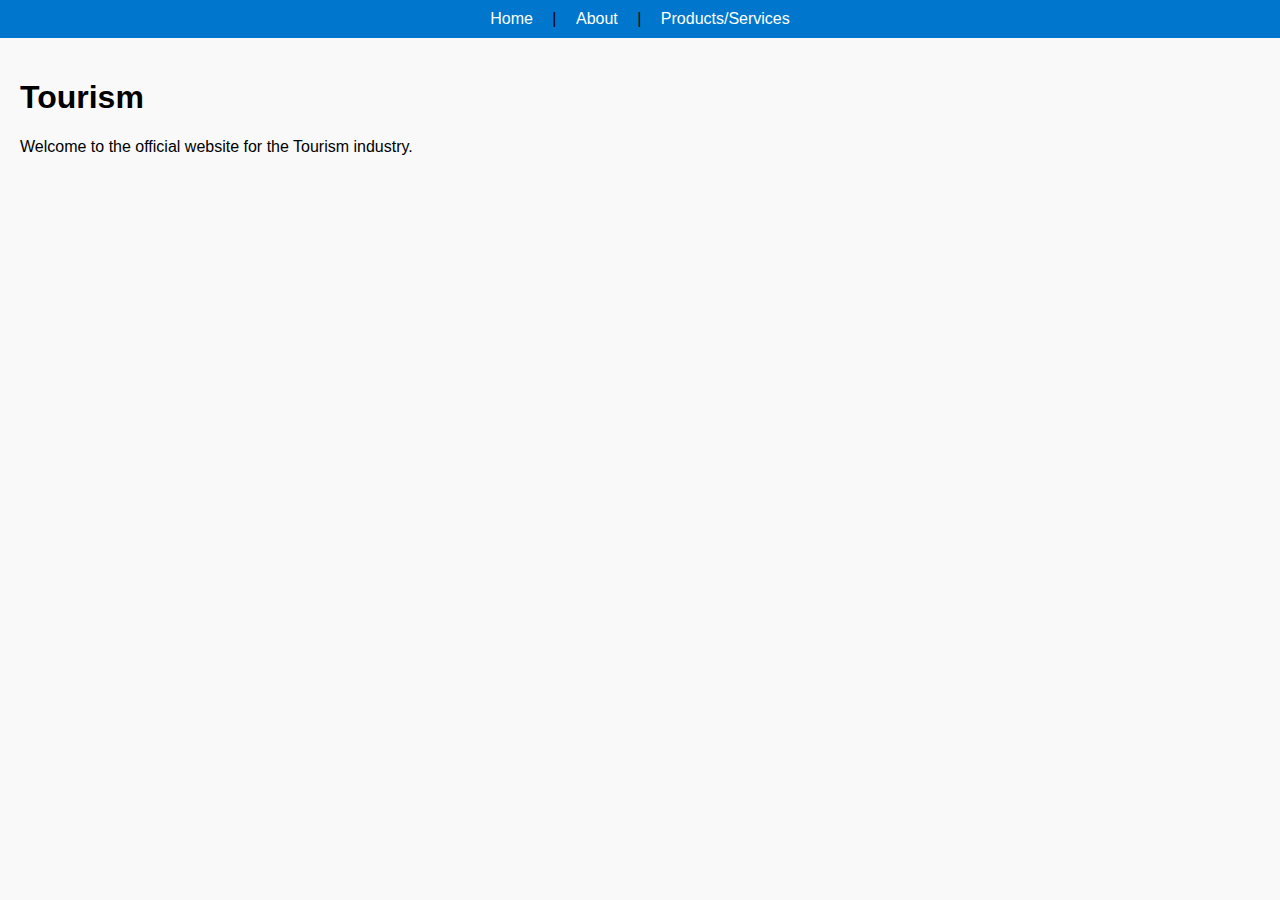
<file: index.html>
<!DOCTYPE html>
<html lang="en">
<head>
    <meta charset="UTF-8">
    <meta name="viewport" content="width=device-width, initial-scale=1.0">
    <title>Tourism - Home</title>
    <link rel="stylesheet" href="style.css">
</head>
<body>
    <nav>
        <a href="index.html">Home</a> |
        <a href="about.html">About</a> |
        <a href="product.html">Products/Services</a>
    </nav>
    <main>
        <h1>Tourism</h1>
        <p>Welcome to the official website for the Tourism industry.</p>
    </main>
</body>
</html>
</file>
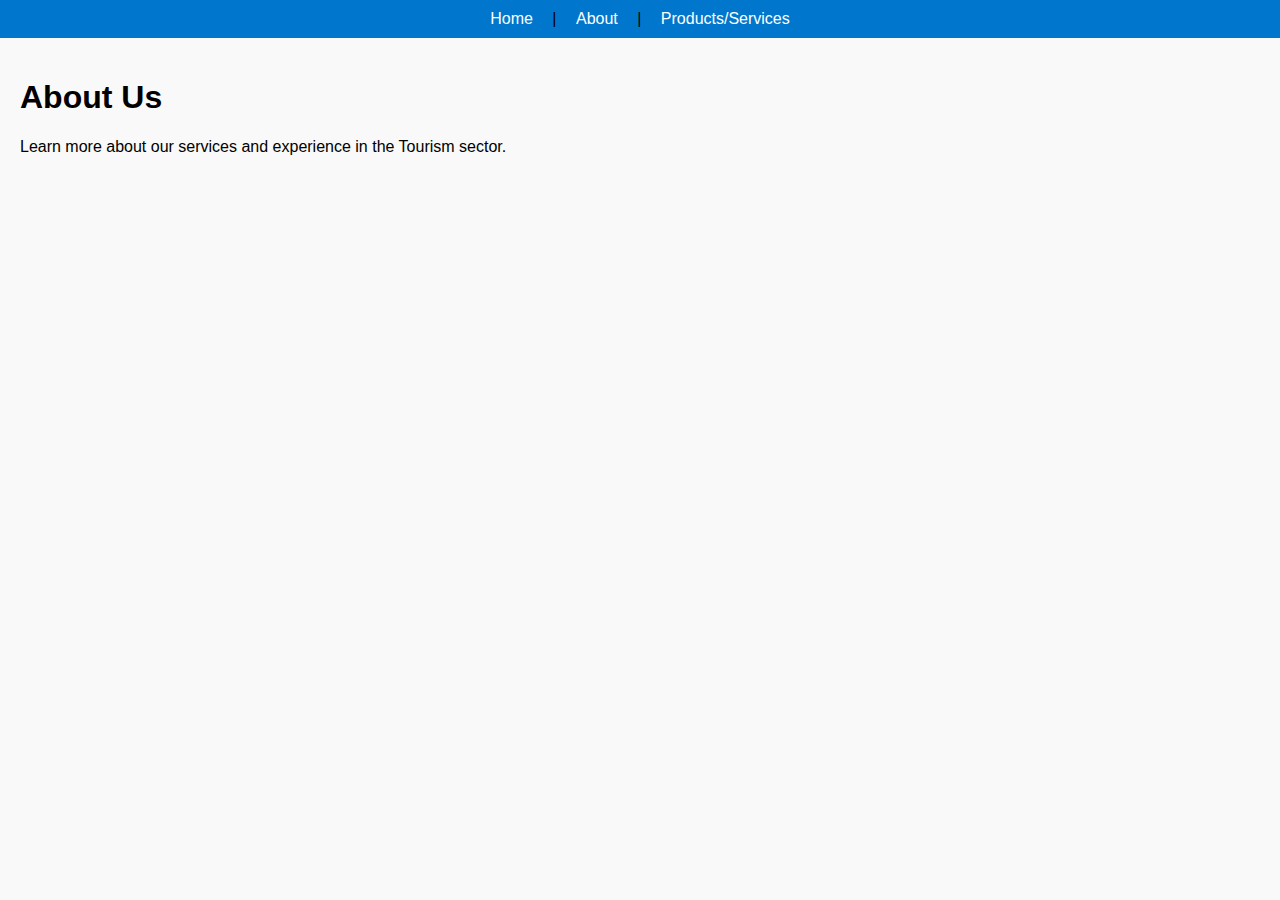
<file: about.html>
<!DOCTYPE html>
<html lang="en">
<head>
    <meta charset="UTF-8">
    <meta name="viewport" content="width=device-width, initial-scale=1.0">
    <title>Tourism - About</title>
    <link rel="stylesheet" href="style.css">
</head>
<body>
    <nav>
        <a href="index.html">Home</a> |
        <a href="about.html">About</a> |
        <a href="product.html">Products/Services</a>
    </nav>
    <main>
        <h1>About Us</h1>
        <p>Learn more about our services and experience in the Tourism sector.</p>
    </main>
</body>
</html>
</file>
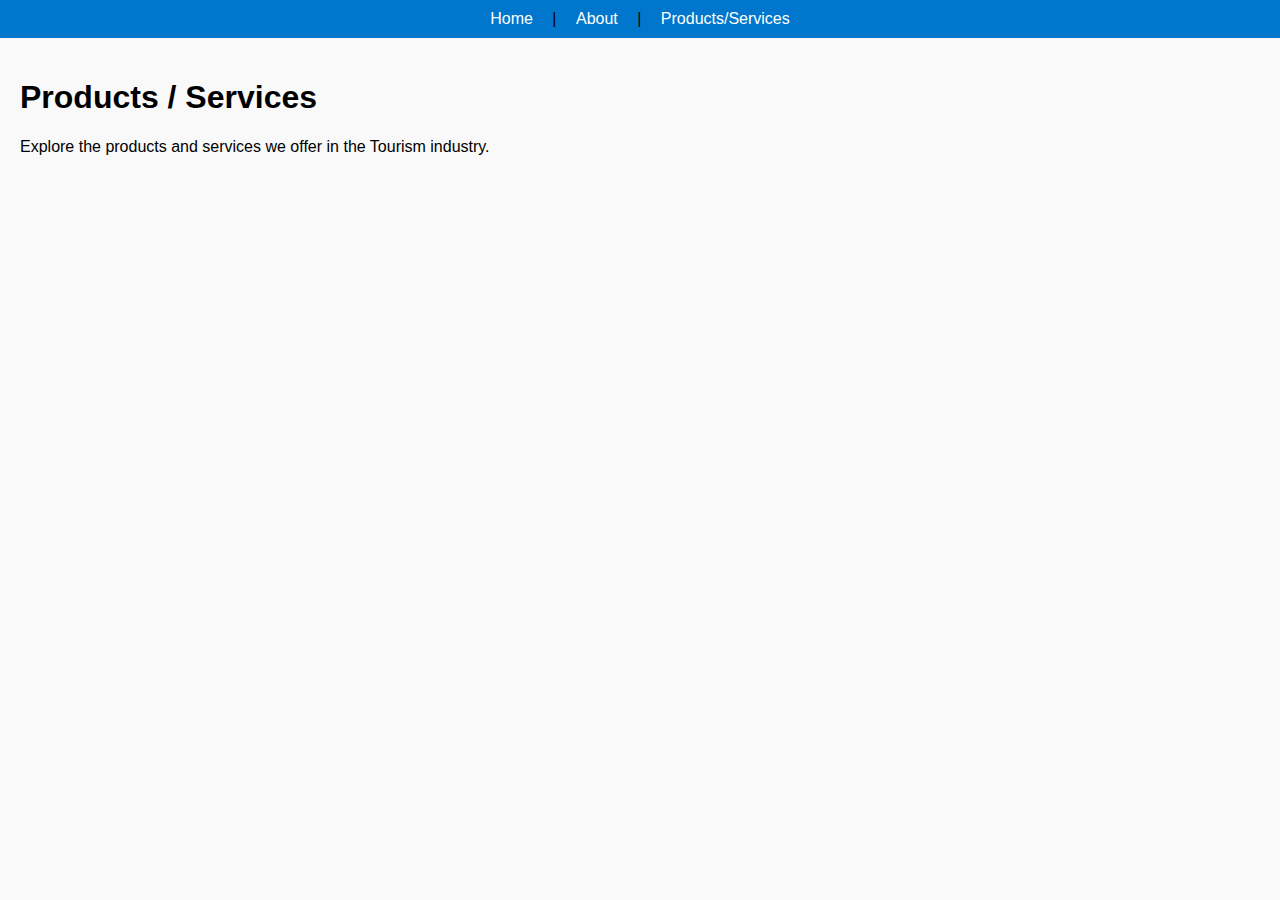
<file: product.html>
<!DOCTYPE html>
<html lang="en">
<head>
    <meta charset="UTF-8">
    <meta name="viewport" content="width=device-width, initial-scale=1.0">
    <title>Tourism - Products/Services</title>
    <link rel="stylesheet" href="style.css">
</head>
<body>
    <nav>
        <a href="index.html">Home</a> |
        <a href="about.html">About</a> |
        <a href="product.html">Products/Services</a>
    </nav>
    <main>
        <h1>Products / Services</h1>
        <p>Explore the products and services we offer in the Tourism industry.</p>
    </main>
</body>
</html>
</file>
<file: style.css>
body {
    font-family: Arial, sans-serif;
    margin: 0;
    padding: 0;
    background-color: #f9f9f9;
}
nav {
    background-color: #0077cc;
    padding: 10px;
    text-align: center;
}
nav a {
    color: white;
    text-decoration: none;
    margin: 0 15px;
}
main {
    padding: 20px;
}
</file>
